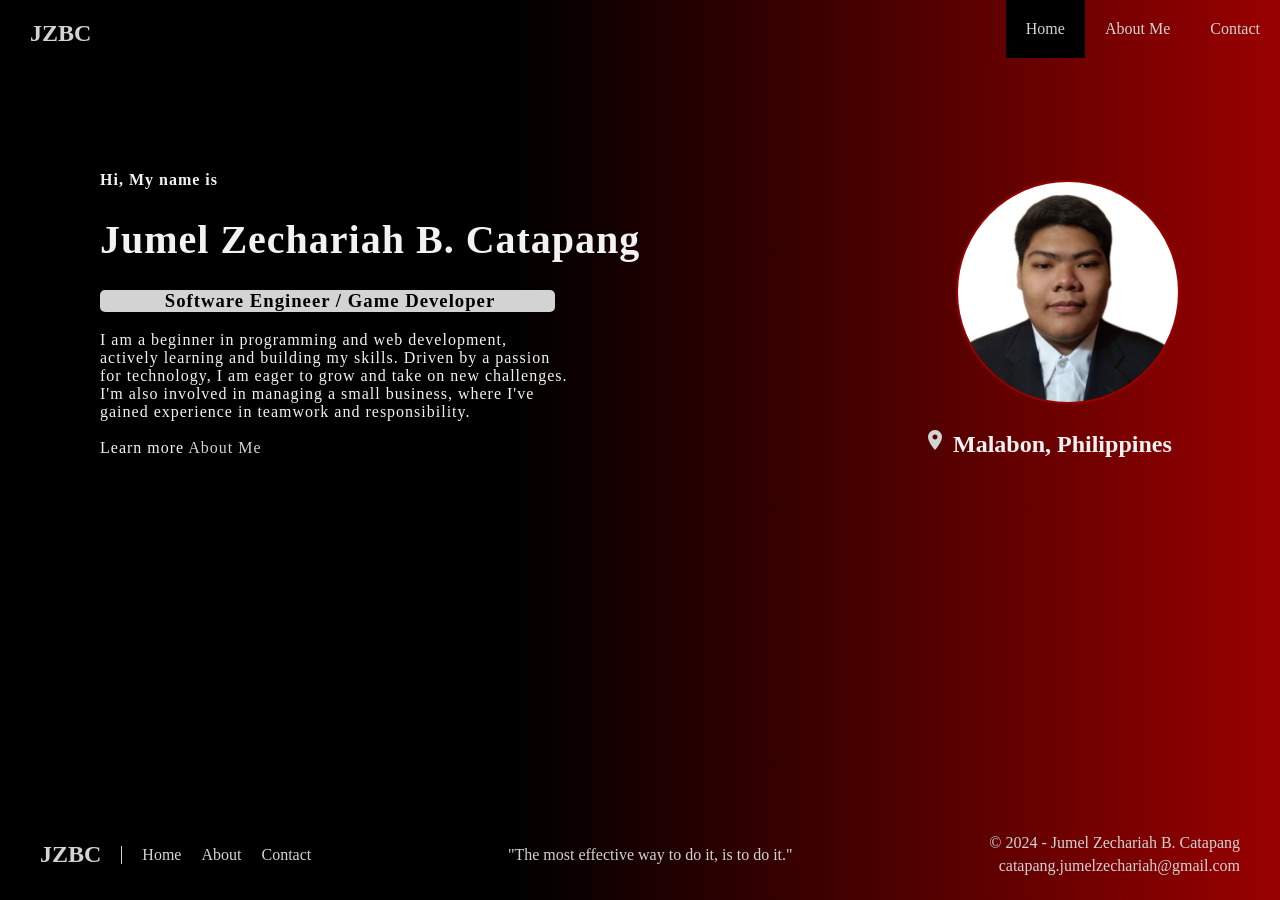
<file: HTML/index.html>
<!DOCTYPE html>
<html>
<head>
    <title>My Portfolio</title>
    <meta name='viewport' content='width=device-width, initial-scale=1'>
    <link rel="stylesheet" href="../CSS/Home.css">
    <link rel="stylesheet" href="https://fonts.googleapis.com/icon?family=Material+Icons">
    <link rel="stylesheet" href="https://cdnjs.cloudflare.com/ajax/libs/font-awesome/4.7.0/css/font-awesome.min.css">
</head>

<body>
    <!-- Main content -->
	<nav>
		<h2><a href="Home.html">JZBC</a></h2>
		<ul>
			<li><a href="Contact.html">Contact</a></li>
			<li><a href="AboutMe.html">About Me</a></li>
			<li><a class="active" href="Home.html">Home</a></li>
		</ul>
	</nav>

    <main>
        <div class="intro">
            <h4>Hi, My name is</h4>
            <h1>Jumel Zechariah B. Catapang</h1>
            <div class="career">
                <h3>Software Engineer / Game Developer</h3>
            </div>
            <p>I am a beginner in programming and web development, <br>
				actively learning and building my skills. Driven by a passion <br>
				for technology, I am eager to grow and take on new challenges. <br>
				I'm also involved in managing a small business, where I've <br>
				gained experience in teamwork and responsibility.

				<br><br>
				Learn more <a href="AboutMe.html">About Me</a>
			</p>
        </div>

		<div class="picture">
			<img src="../IMG/Catapang.jpeg" class="pic1" width="220" height="220">
			<h2>
				<i class="material-icons">place</i>
				Malabon, Philippines
			</h2>
		</div>
    </main>
	
    <!-- Footer -->
    <footer class="footer">
        <div class="footer-container">
            <!-- Left Section: Logo and Navigation -->
            <div class="footer-left">
                <div class="footer-logo">
                    <h1>JZBC</h1>
                </div>
                <div class="footer-nav">
                    <ul>
                        <li><a href="Home.html">Home</a></li>
                        <li><a href="AboutMe.html">About</a></li>
                        <li><a href="Contact.html">Contact</a></li>
                    </ul>
                </div>
            </div>

            <!-- Center Section: Inspirational Quote -->
            <div class="footer-quote">
                <p>"The most effective way to do it, is to do it."</p>
            </div>

            <!-- Right Section: Info -->
            <div class="footer-info">
                <p>© 2024 - Jumel Zechariah B. Catapang</p>
                <p><a href="mailto:catapang.jumelzechariah@gmail.com"
                        target="_blank">catapang.jumelzechariah@gmail.com</a></p>
            </div>
        </div>
    </footer>
</body>

</html>
</file>
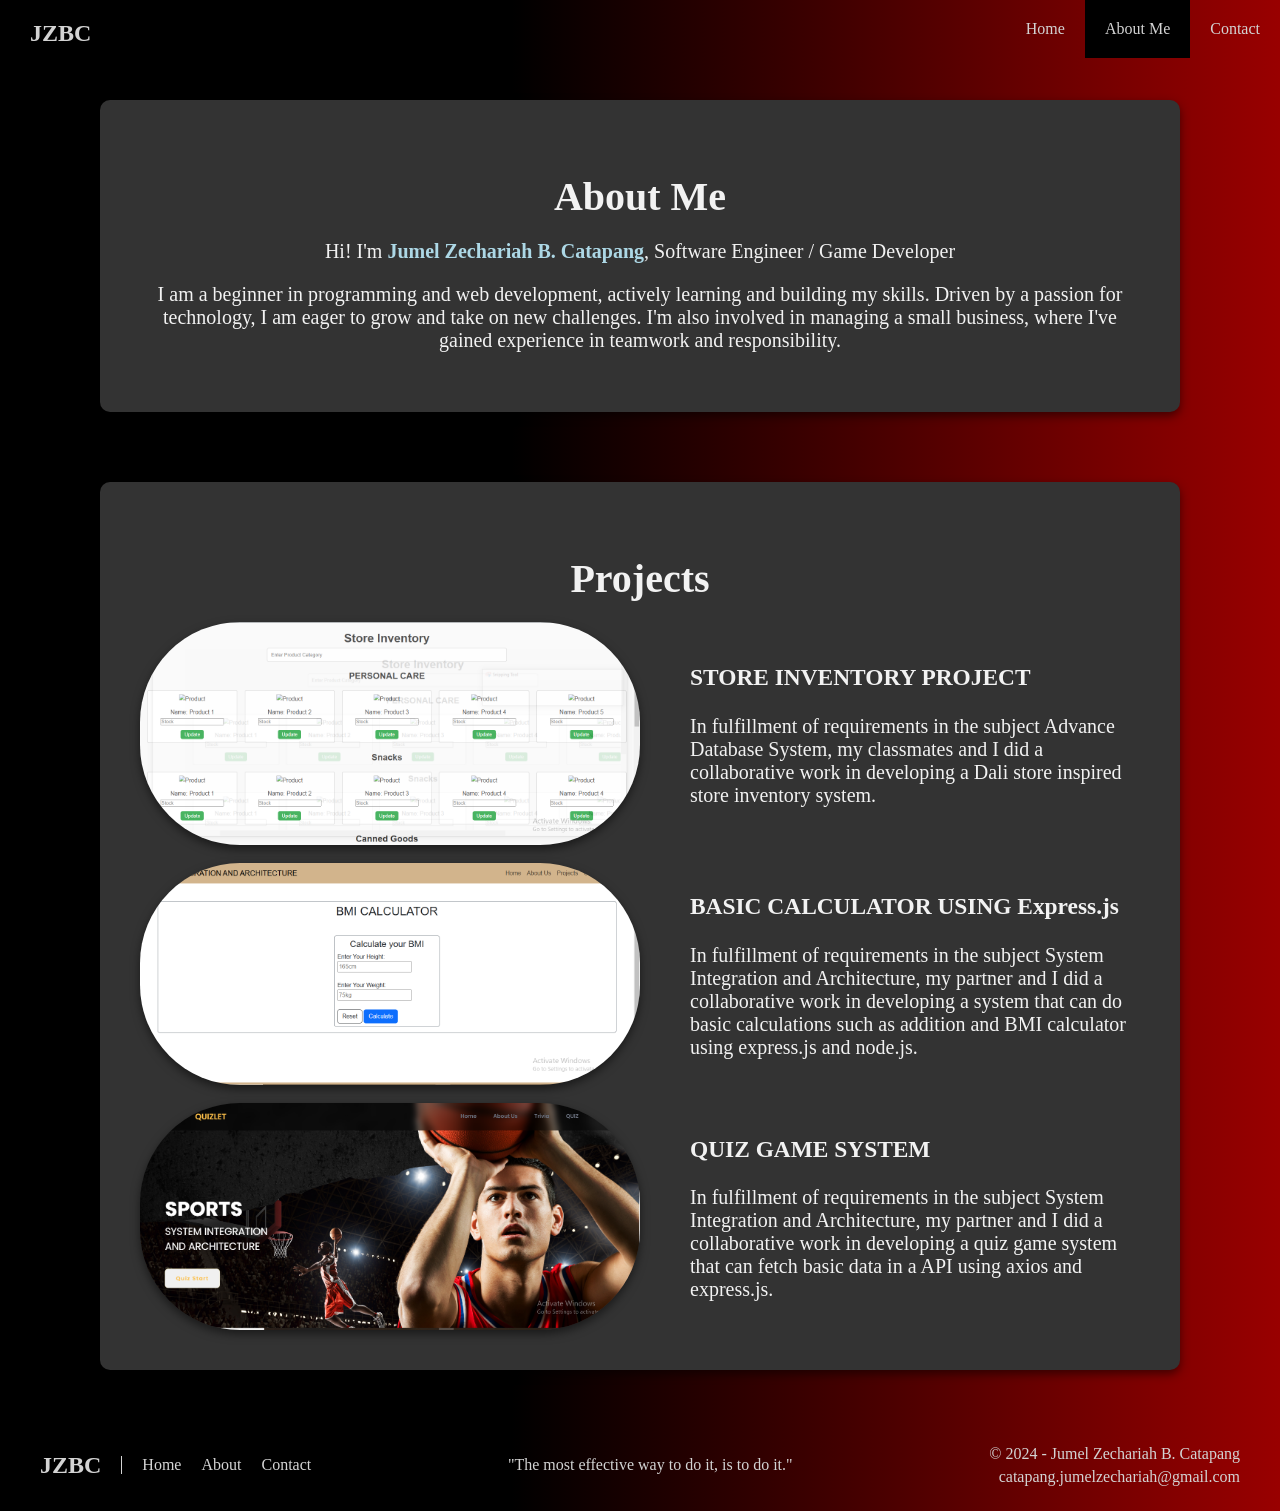
<file: HTML/AboutMe.html>
<!DOCTYPE html>
<html lang="en">

<head>
    <meta charset="UTF-8">
    <meta name="viewport" content="width=device-width, initial-scale=1.0">
    <title>My Portfolio</title>
    <link rel="stylesheet" href="https://fonts.googleapis.com/icon?family=Material+Icons">
    <link rel="stylesheet" href="https://cdnjs.cloudflare.com/ajax/libs/font-awesome/4.7.0/css/font-awesome.min.css">
    <link rel="stylesheet" href="../CSS/AboutMe.css">
</head>

<body>
    <!-- Navigation -->
    <nav>
        <h2><a href="Home.html">JZBC</a></h2>
        <ul>
            <li><a href="Contact.html">Contact</a></li>
            <li><a class="active" href="AboutMe.html">About Me</a></li>
            <li><a href="Home.html">Home</a></li>
        </ul>
    </nav>

    <!-- About Section -->
    <section class="about-section">
        <h1 class="about-title">About Me</h1>
        <p class="about-subtitle">
            Hi! I'm <span class="highlight">Jumel Zechariah B. Catapang</span>, Software Engineer / Game Developer
        </p>
        <p class="about-description">
            I am a beginner in programming and web development,
            actively learning and building my skills. Driven by a passion
            for technology, I am eager to grow and take on new challenges.
            I'm also involved in managing a small business, where I've
            gained experience in teamwork and responsibility.
        </p>
    </section>

    <!-- Projects Section -->
    <section class="projects-section">
        <h1 class="projects-title">Projects</h1>
        <div class="project">
            <img src="../IMG/1.PNG" alt="Project Image" class="project-image">
            <div class="project-description">
                <h3>STORE INVENTORY PROJECT</h3>
                <p>
                    In fulfillment of requirements in the subject Advance Database System, 
                    my classmates and I did a collaborative work in developing a Dali store 
                    inspired store inventory system.
                </p>
            </div>
        </div>
        <br>
        <div class="project">
            <img src="../IMG/2.PNG" alt="Project Image" class="project-image">
            <div class="project-description">
                <h3>BASIC CALCULATOR USING Express.js</h3>
                <p>
                    In fulfillment of requirements in the subject System Integration and Architecture, 
                    my partner and I did a collaborative work in developing a system that can do 
                    basic calculations such as addition and BMI calculator using express.js and node.js.
                </p>
            </div>
        </div>
        <br>
        <div class="project">
            <img src="../IMG/3.PNG" alt="Project Image" class="project-image">
            <div class="project-description">
                <h3>QUIZ GAME SYSTEM</h3>
                <p>
                    In fulfillment of requirements in the subject System Integration and Architecture, 
                    my partner and I did a collaborative work in developing a quiz game system that can 
                    fetch basic data in a API using axios and express.js.
                </p>
            </div>
        </div>
    </section>
    
    <!-- Footer -->
    <footer class="footer">
        <div class="footer-container">
            <!-- Left Section: Logo and Navigation -->
            <div class="footer-left">
                <div class="footer-logo">
                    <h1>JZBC</h1>
                </div>
                <div class="footer-nav">
                    <ul>
                        <li><a href="Home.html">Home</a></li>
                        <li><a href="AboutMe.html">About</a></li>
                        <li><a href="Contact.html">Contact</a></li>
                    </ul>
                </div>
            </div>

            <!-- Center Section: Inspirational Quote -->
            <div class="footer-quote">
                <p>"The most effective way to do it, is to do it."</p>
            </div>

            <!-- Right Section: Info -->
            <div class="footer-info">
                <p>© 2024 - Jumel Zechariah B. Catapang</p>
                <p><a href="mailto:catapang.jumelzechariah@gmail.com"
                        target="_blank">catapang.jumelzechariah@gmail.com</a></p>
            </div>
        </div>
    </footer>

</body>

</html>
</file>
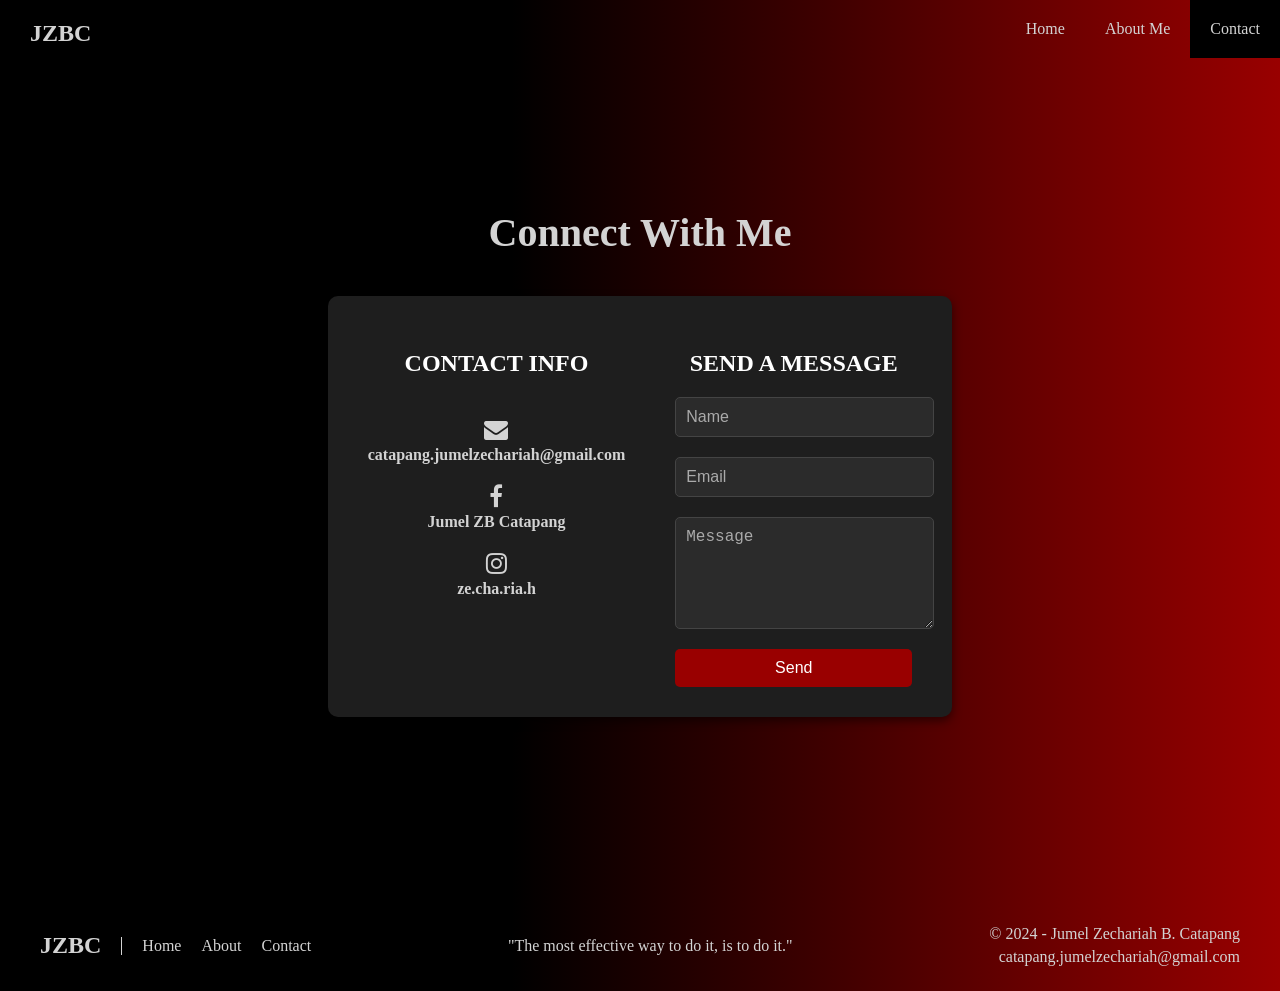
<file: HTML/Contact.html>
<!DOCTYPE html>
<html>
<head>
    <title>My Portfolio</title>
    <meta name='viewport' content='width=device-width, initial-scale=1'>
    <link rel="stylesheet" href="https://fonts.googleapis.com/icon?family=Material+Icons">
    <link rel="stylesheet" href="https://cdnjs.cloudflare.com/ajax/libs/font-awesome/4.7.0/css/font-awesome.min.css">
    <link rel="stylesheet" href="../CSS/Contact.css">
    <link rel="js" href="../JS/Contact.js">
</head>

<body>
    <!-- Header Navigation -->
    <nav>
        <h2><a href="Home.html">JZBC</a></h2>
        <ul>
            <li><a href="Contact.html" class="active">Contact</a></li>
            <li><a href="AboutMe.html">About Me</a></li>
            <li><a href="Home.html">Home</a></li>

        </ul>
    </nav>

    <main class="contact-section">
        <h1 class="connect-title">Connect With Me</h1> <!-- Centered Title -->
        <div class="contact-container">
            <!-- Contact Info Section -->
            <div class="contact-info">
                <h3>Contact Info</h3>
                <div class="contact-item">
                    <i class="fa fa-envelope"></i>
                    <a href="https://mail.google.com/mail/u/0/?tab=rm&ogbl#inbox?compose=CllgCJTKWbbCGsWnJrZlQfcHgGPjspnCrwLFfTpPpKJZLtvdMqSXGPDbXztxrLwSPRbpdbffklB" 
                    target="_blank">catapang.jumelzechariah@gmail.com</a>
                </div>
                <div class="contact-item">
                    <i class="fa fa-facebook"></i>
                    <a href="https://www.facebook.com/rivera.bawan" target="_blank">Jumel ZB Catapang</a>
                </div>
                <div class="contact-item">
                    <i class="fa fa-instagram"></i>
                    <a href="https://www.instagram.com/ze.cha.ria.h/" target="_blank">ze.cha.ria.h</a>
                </div>
            </div>
            
            <!-- Form Section -->
            <div class="contact-form">
                <h3>Send a Message</h3>
                <form action="#" method="POST">
                    <input type="text" name="name" placeholder="Name"/>
                    <input type="email" name="email" placeholder="Email"/>
                    <textarea name="message" placeholder="Message" rows="5"></textarea>
                    <button type="submit">Send</button>
                </form>
            </div>
        </div>
    </main>

     <!-- Footer -->
    <footer class="footer">
        <div class="footer-container">
            <!-- Left Section: Logo and Navigation -->
            <div class="footer-left">
                <div class="footer-logo">
                    <h1>JZBC</h1>
                </div>
                <div class="footer-nav">
                    <ul>
                        <li><a href="Home.html">Home</a></li>
                        <li><a href="AboutMe.html">About</a></li>
                        <li><a href="Contact.html">Contact</a></li>
                    </ul>
                </div>
            </div>

            <!-- Center Section: Inspirational Quote -->
            <div class="footer-quote">
                <p>"The most effective way to do it, is to do it."</p>
            </div>

            <!-- Right Section: Info -->
            <div class="footer-info">
                <p>© 2024 - Jumel Zechariah B. Catapang</p>
                <p><a href="mailto:catapang.jumelzechariah@gmail.com"
                        target="_blank">catapang.jumelzechariah@gmail.com</a></p>
            </div>
        </div>
    </footer>
</body>
</html>
</file>
<file: CSS/Home.css>
/*for whole body*/
html, body {
  height: 100%;
  margin: 0;
  display: flex;
  flex-direction: column;
}

body {
background-image: linear-gradient(to left, #990000 0%, #000000 60%);
color: #f2f2f2;
font-family: georgia;
}

/*for header*/
nav {
background-image: linear-gradient(to left, #990000 0%, #000000 60%);
position: fixed; 
top: 0;
left: 0;
width: 100%;
}

nav h2 {
float: left;
margin-left: 30px;
}

h2 a {
text-decoration: none;
color: lightgray;
}

nav ul {
list-style-type: none;
padding: 0;
margin: 0;
}

nav li a {
float: right;
text-decoration: none;
color: lightgray; 
display: inline;
padding: 20px 20px;
}

nav li a:hover {
background-color: black;
text-decoration: underline;
}

nav .active {
background-color: black;
}

/*for main content*/
main {
  flex: 1;  /* This makes the main content take up available space */
}

.intro {
float: left;
margin: 150px 100px;
letter-spacing: 1px;
}

h1 {
font-size: 40px;
}

.career {
background-color: lightgray;
color: #000000;
border-radius: 5px;
padding-left: 5px;
text-align: center;
width: 450px;
}

p {
font-family: verdana;
}

p a {
text-decoration: none;
color: lightgray;
}

p a:hover {
color: #990000;
text-decoration: underline;
}

.picture {
float: right; 
margin: 180px 100px;
}

.picture .pic1 {
border-radius: 50%;
border: 2px solid #990000;
margin-left: 33px;
transition: transform 1s ease;
} 

.picture .pic1:hover {
transform: scale(1.2); 
} 

.picture .loc {
margin-right: -5px;
}

.picture .material-icons {
color: lightgray;
    }
/*end of main content*/

/* Footer Styles */
.footer {
background-image: linear-gradient(to left, #990000 0%, #000000 60%);
color: lightgray;
padding: 20px 40px;
font-family: Georgia, serif;
}

.footer-container {
display: flex;
justify-content: space-between; /* Position groups side by side */
align-items: center; /* Vertically align the groups */
max-width: 1200px;
margin: 0 auto;
}

/* Left Section: Logo and Navigation */
.footer-left {
display: flex;
align-items: center;
gap: 20px; /* Space between logo and navigation */
}

.footer-logo h1 {
color: lightgray;
font-size: 1.5rem;
font-weight: bold;
margin: 0;
}

.footer-nav {
border-left: 1px solid lightgray; /* Vertical line between logo and navigation */
padding-left: 20px;
}

.footer-nav ul {
list-style: none;
display: flex;
gap: 20px;
margin: 0;
padding: 0;
}

.footer-nav ul li a {
color: #d4d4d4;
text-decoration: none;
font-size: 1rem;
}

.footer-nav ul li a:hover {
color: #990000;
background-color: black;
}

/* Right Section: Info */
.footer-info {
text-align: right; /* Right-align the text */
}

.footer-info p {
margin: 5px 0;
}

.footer-info a {
color: lightgray;
text-decoration: none;
}

.footer-info a:hover {
color: #990000;
}

/* Responsive Design */
@media (max-width: 768px) {
.footer-container {
    flex-direction: column; /* Stack groups vertically on smaller screens */
    text-align: center;
}

.footer-left {
    border: none; /* Remove vertical line */
    padding-left: 0;
    flex-direction: column; /* Stack the logo and navigation vertically */
    gap: 10px;
}

.footer-info {
    text-align: center; /* Center-align the info text */
    margin-top: 10px;
}
}
</file>
<file: CSS/AboutMe.css>
/*for whole body*/
html, body {
    height: 100%;
    margin: 0;
    display: flex;
    flex-direction: column;
}

body {
	background-image: linear-gradient(to left, #990000 0%, #000000 60%);
	color: #f2f2f2;
	font-family: georgia;
}

/*for header*/

nav {
	background-image: linear-gradient(to left, #990000 0%, #000000 60%);
	position: fixed; 
	top: 0;
	left: 0;
	width: 100%;
}

nav h2 {
	float: left;
	margin-left: 30px;
}

h2 a {
	text-decoration: none;
	color: lightgray;
}

nav ul {
	list-style-type: none;
	padding: 0;
	margin: 0;
}

nav li a {
	float: right;
	text-decoration: none;
	color: lightgray; 
	display: inline;
	padding: 20px 20px;
}

nav li a:hover {
	background-color: black;
	text-decoration: underline;
}

nav .active {
	background-color: black;
}

/* About Section */
.about-section {
    background: #333;
    padding: 40px;
    border-radius: 10px;
    box-shadow: 0 4px 10px rgba(0, 0, 0, 0.5);
    max-width: 1000px;
    width: 900%;
    text-align: center;
    margin: 100px auto 20px;
}

h1 {
    font-size: 2.5rem;
    margin-bottom: 20px;
}

.about-section p {
    font-size: 20px;
}

.about-subtitle .highlight {
    color: lightblue;
    font-weight: bold;
}

/* Projects Section */
.projects-section {
    background: #333;
    padding: 40px;
    border-radius: 10px;
    box-shadow: 0 4px 10px rgba(0, 0, 0, 0.5);
    max-width: 1000px;
    width: 900%;
    text-align: center;
    margin: 50px auto;
}

.project {
    display: flex;
    flex-wrap: wrap;
    gap: 50px;
    align-items: center;
    font-size: 20px;
}

.project-image {
    width: 100%;
    max-width: 500px;
    border-radius: 100px;
    box-shadow: 0 4px 10px rgba(0, 0, 0, 0.5);
    transition: transform 1s ease;
}

.project-image:hover {
    transform: scale(1.1); 
}

.project-description {
    flex: 1;
    text-align: left;
}

/* Footer Styles */
.footer {
    background-image: linear-gradient(to left, #990000 0%, #000000 60%);
    color: lightgray;
    padding: 20px 40px;
    font-family: Georgia, serif;
}

.footer-container {
    display: flex;
    justify-content: space-between; /* Position groups side by side */
    align-items: center; /* Vertically align the groups */
    max-width: 1200px;
    margin: 0 auto;
}

/* Left Section: Logo and Navigation */
.footer-left {
    display: flex;
    align-items: center;
    gap: 20px; /* Space between logo and navigation */
}

.footer-logo h1 {
    color: lightgray;
    font-size: 1.5rem;
    font-weight: bold;
    margin: 0;
}

.footer-nav {
    border-left: 1px solid lightgray; /* Vertical line between logo and navigation */
    padding-left: 20px;
}

.footer-nav ul {
    list-style: none;
    display: flex;
    gap: 20px;
    margin: 0;
    padding: 0;
}

.footer-nav ul li a {
    color: #d4d4d4;
    text-decoration: none;
    font-size: 1rem;
}

.footer-nav ul li a:hover {
    color: #990000;
    background-color: black;
}

/* Right Section: Info */
.footer-info {
    text-align: right; /* Right-align the text */
}

.footer-info p {
    margin: 5px 0;
}

.footer-info a {
    color: lightgray;
    text-decoration: none;
}

.footer-info a:hover {
    color: #990000;
}

/* Responsive Design */
@media (max-width: 768px) {
    .footer-container {
        flex-direction: column; /* Stack groups vertically on smaller screens */
        text-align: center;
    }

    .footer-left {
        border: none; /* Remove vertical line */
        padding-left: 0;
        flex-direction: column; /* Stack the logo and navigation vertically */
        gap: 10px;
    }

    .footer-info {
        text-align: center; /* Center-align the info text */
        margin-top: 10px;
    }
}
</file>
<file: CSS/Contact.css>
/* General Layout */
html, body {
    height: 100%;
    margin: 0;
    display: flex;
    flex-direction: column;
}

body {
    background-image: linear-gradient(to left, #990000 0%, #000000 60%);
    color: #f2f2f2;
    font-family: Georgia, serif;
}

main {
    flex: 1; /* Ensures footer stays at the bottom */
    padding: 20px;
}

/* Header Navigation */
nav {
    background-image: linear-gradient(to left, #990000 0%, #000000 60%);
    position: fixed;
    top: 0;
    left: 0;
    width: 100%;
    z-index: 1000;
}

nav h2 {
    float: left;
    margin-left: 30px;
}

h2 a {
    text-decoration: none;
    color: lightgray;
}

nav ul {
    list-style-type: none;
    padding: 0;
    margin: 0;
}

nav li a {
    float: right;
    text-decoration: none;
    color: lightgray; 
    display: inline;
    padding: 20px 20px;
}

nav li a:hover {
    background-color: black;
    text-decoration: underline;
}

nav .active {
    background-color: black;
}

/* Main Content Section */
.contact-section {
  display: flex;
  flex-direction: column;
  justify-content: center;
  align-items: center;
  min-height: calc(100vh - 120px);
  padding: 60px 60px;
  text-align: center;
}

.connect-title {
  font-size: 2.5rem;
  color: lightgray;
  margin-bottom: 40px;
  z-index: 10; /* Ensures it's on top of other elements */
}

.contact-container {
  display: flex;
  justify-content: center;
  gap: 50px; /* Space between Contact Info and Form */
  background-color: #1e1e1e;
  padding: 30px 40px;
  border-radius: 10px;
  box-shadow: 0 4px 10px rgba(0, 0, 0, 0.5);
}

.contact-info, .contact-form {
  flex: 1;
}

.contact-info h3, .contact-form h3 {
  color: #ffffff;
  font-size: 1.5rem;
  margin-bottom: 20px;
  text-transform: uppercase;
}

.contact-info p {
  color: #cccccc;
  margin: 10px 0;
  font-size: 1rem;
  display: flex;
  align-items: center;
  gap: 10px;
}

.contact-info p a {
  text-decoration: none;
  color: lightgray;
  font-weight: bold;
  transition: color 0.3s, transform 0.2s;
}

.contact-info p a:hover {
  color: #990000;
  transform: scale(1.1);
}

.contact-info i {
  color: lightgray;
  font-size: 1.5rem;
}

.contact-info {
  display: flex;
  flex-direction: column;
  gap: 20px;
}

.contact-item {
  display: flex;
  flex-direction: column;
  align-items: center;
  gap: 5px;
}

.contact-item i {
  color: lightgray;
  font-size: 1.5rem;
}

.contact-item a {
  text-decoration: none;
  color: lightgray;
  font-weight: bold;
  transition: color 0.3s, transform 0.2s;
  text-align: center; /* Ensures text aligns with the icon */
}

.contact-item a:hover {
  color: #990000;
  transform: scale(1.1);
}

/* Form Styles */
.contact-form form {
  display: flex;
  flex-direction: column;
  gap: 20px; /* Space between form elements */
}

.contact-form input,
.contact-form textarea {
  width: 100%;
  padding: 10px;
  font-size: 1rem;
  border: 1px solid #444;
  border-radius: 5px;
  background-color: #2b2b2b;
  color: #ffffff;
}

.contact-form input::placeholder,
.contact-form textarea::placeholder {
  color: #aaaaaa;
}

.contact-form button {
  padding: 10px 20px;
  font-size: 1rem;
  color: #ffffff;
  background-color: #990000;
  border: none;
  border-radius: 5px;
  cursor: pointer;
  transition: background-color 0.3s;
}

.contact-form button:hover {
  background-color: #cc0000;
}

/* Responsive Design */
@media (max-width: 768px) {
  .contact-container {
      flex-direction: column;
      text-align: center;
      gap: 30px;
  }
}

/* Footer Styles */
.footer {
  background-image: linear-gradient(to left, #990000 0%, #000000 60%);
  color: lightgray;
  padding: 20px 40px;
  font-family: Georgia, serif;
}

.footer-container {
  display: flex;
  justify-content: space-between; /* Position groups side by side */
  align-items: center; /* Vertically align the groups */
  max-width: 1200px;
  margin: 0 auto;
}

/* Left Section: Logo and Navigation */
.footer-left {
  display: flex;
  align-items: center;
  gap: 20px; /* Space between logo and navigation */
}

.footer-logo h1 {
  color: lightgray;
  font-size: 1.5rem;
  font-weight: bold;
  margin: 0;
}

.footer-nav {
  border-left: 1px solid lightgray; /* Vertical line between logo and navigation */
  padding-left: 20px;
}

.footer-nav ul {
  list-style: none;
  display: flex;
  gap: 20px;
  margin: 0;
  padding: 0;
}

.footer-nav ul li a {
  color: #d4d4d4;
  text-decoration: none;
  font-size: 1rem;
}

.footer-nav ul li a:hover {
  color: #990000;
  background-color: black;
}

/* Right Section: Info */
.footer-info {
  text-align: right; /* Right-align the text */
}

.footer-info p {
  margin: 5px 0;
}

.footer-info a {
  color: lightgray;
  text-decoration: none;
}

.footer-info a:hover {
  color: #990000;
}

/* Responsive Design */
@media (max-width: 768px) {
  .footer-container {
      flex-direction: column; /* Stack groups vertically on smaller screens */
      text-align: center;
  }

  .footer-left {
      border: none; /* Remove vertical line */
      padding-left: 0;
      flex-direction: column; /* Stack the logo and navigation vertically */
      gap: 10px;
  }

  .footer-info {
      text-align: center; /* Center-align the info text */
      margin-top: 10px;
  }
}
</file>
